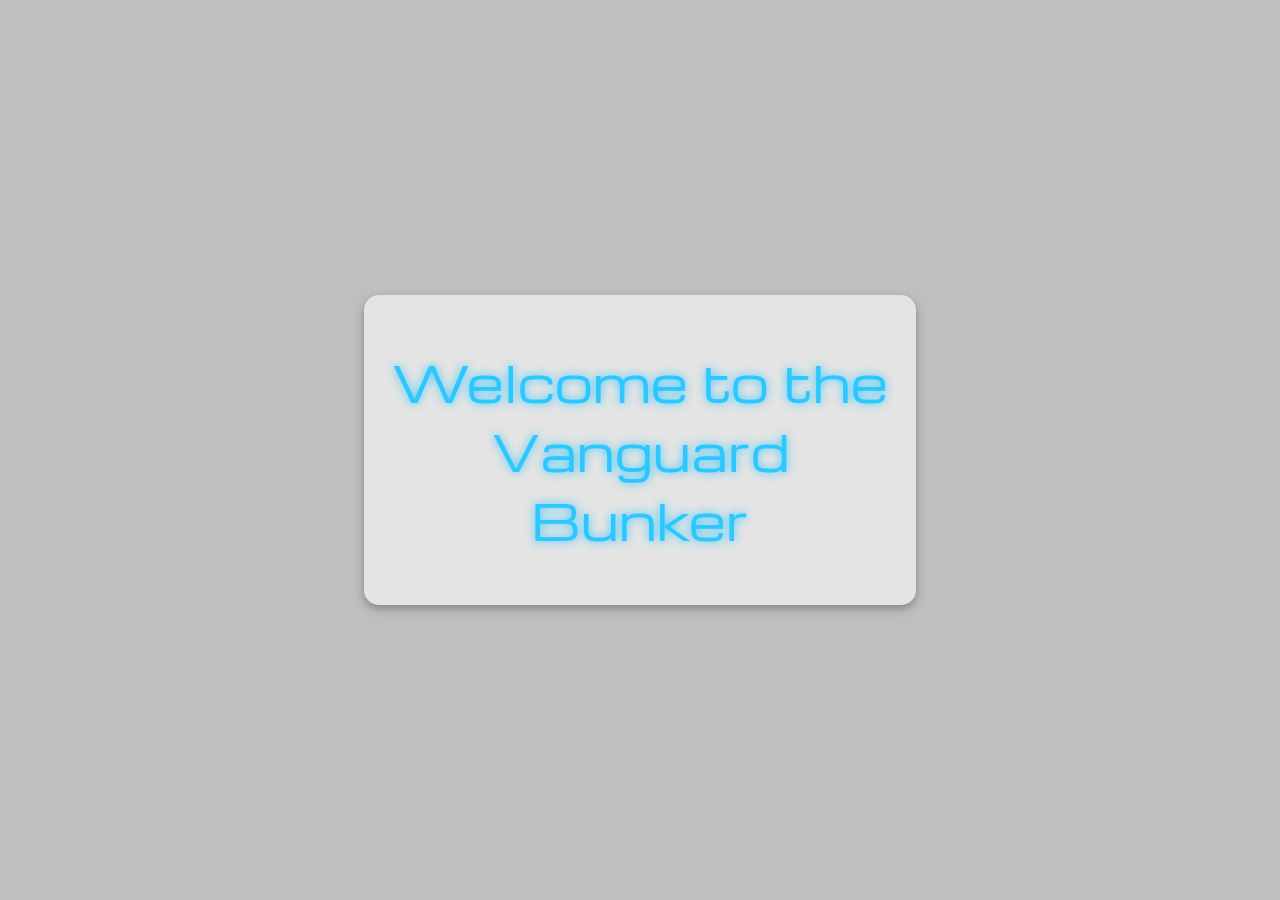
<file: templates/bunker.html>
<!DOCTYPE html>
<html lang="en">
<head>
  <link rel="preconnect" href="https://fonts.googleapis.com">
  <link rel="preconnect" href="https://fonts.gstatic.com" crossorigin>
  <link href="https://fonts.googleapis.com/css2?family=Hammersmith+One&family=Michroma&display=swap" rel="stylesheet">
  
  <meta charset="UTF-8">
  <meta name="viewport" content="width=device-width, initial-scale=1.0">
  <title>Vanguard Bunker</title>
  <style>
    /* General Reset */
    body, html {
      margin: 0;
      padding: 0;
      width: 100%;
      height: 100%;
      font-family: 'Arial', sans-serif;
      background-color: #bfbfbf; /* Gray background */
      overflow: hidden; /* Prevent scroll during transition */
    }

    /* Fade Overlay */
    .fade-overlay {
      position: fixed;
      top: 0;
      left: 0;
      width: 100%;
      height: 100%;
      background-color: black;
      z-index: 1000;
      opacity: 1;
      transition: opacity 1.5s ease-in; /* Fade-out effect */
    }

    /* Main Content */
    .content {
      display: flex;
      justify-content: center;
      align-items: center;
      height: 100vh;
    }

    .bunker-message {
      height: 30%; /* Let the height adjust to fit the content */
      width: 40%; /* Set an absolute width */
      background-color: #E4E4E4;
      padding: 20px;
      border-radius: 15px;
      box-shadow: 0 4px 10px rgba(0, 0, 0, 0.3);
      text-align: center;
      display: flex;
      justify-content: center;
      align-items: center;
      overflow-wrap: break-word; /* Ensure long words wrap */
      word-wrap: break-word; /* Compatibility with older browsers */
      hyphens: auto; /* Optional for proper word hyphenation */
    }

    .bunker-message p {
      font-family: "Michroma", sans-serif;
      font-size: 3rem;
      color: #2CC7FF;
      text-shadow: 0 0 10px #2CC7FF;
      margin: 0;
    }
  </style>
</head>
<body>
  <!-- Black Overlay for Fade-In Effect -->
  <div class="fade-overlay" id="fadeOverlay"></div>

  <!-- Main Content -->
  <div class="content">
    <div class="bunker-message">
      <p>Welcome to the Vanguard Bunker</p>
    </div>
  </div>

  <script>
    // Wait for the DOM to load
    document.addEventListener("DOMContentLoaded", function () {
      const fadeOverlay = document.getElementById("fadeOverlay");
      
      // Fade out the black overlay after 1 second
      setTimeout(function () {
        fadeOverlay.style.opacity = "0";
        
        // Remove the overlay from the DOM after fading out
        setTimeout(function () {
          fadeOverlay.style.display = "none";
        }, 1500); // Match the CSS transition duration
      }, 500); // Delay before starting fade
    });
  </script>
</body>
</html>
</file>
